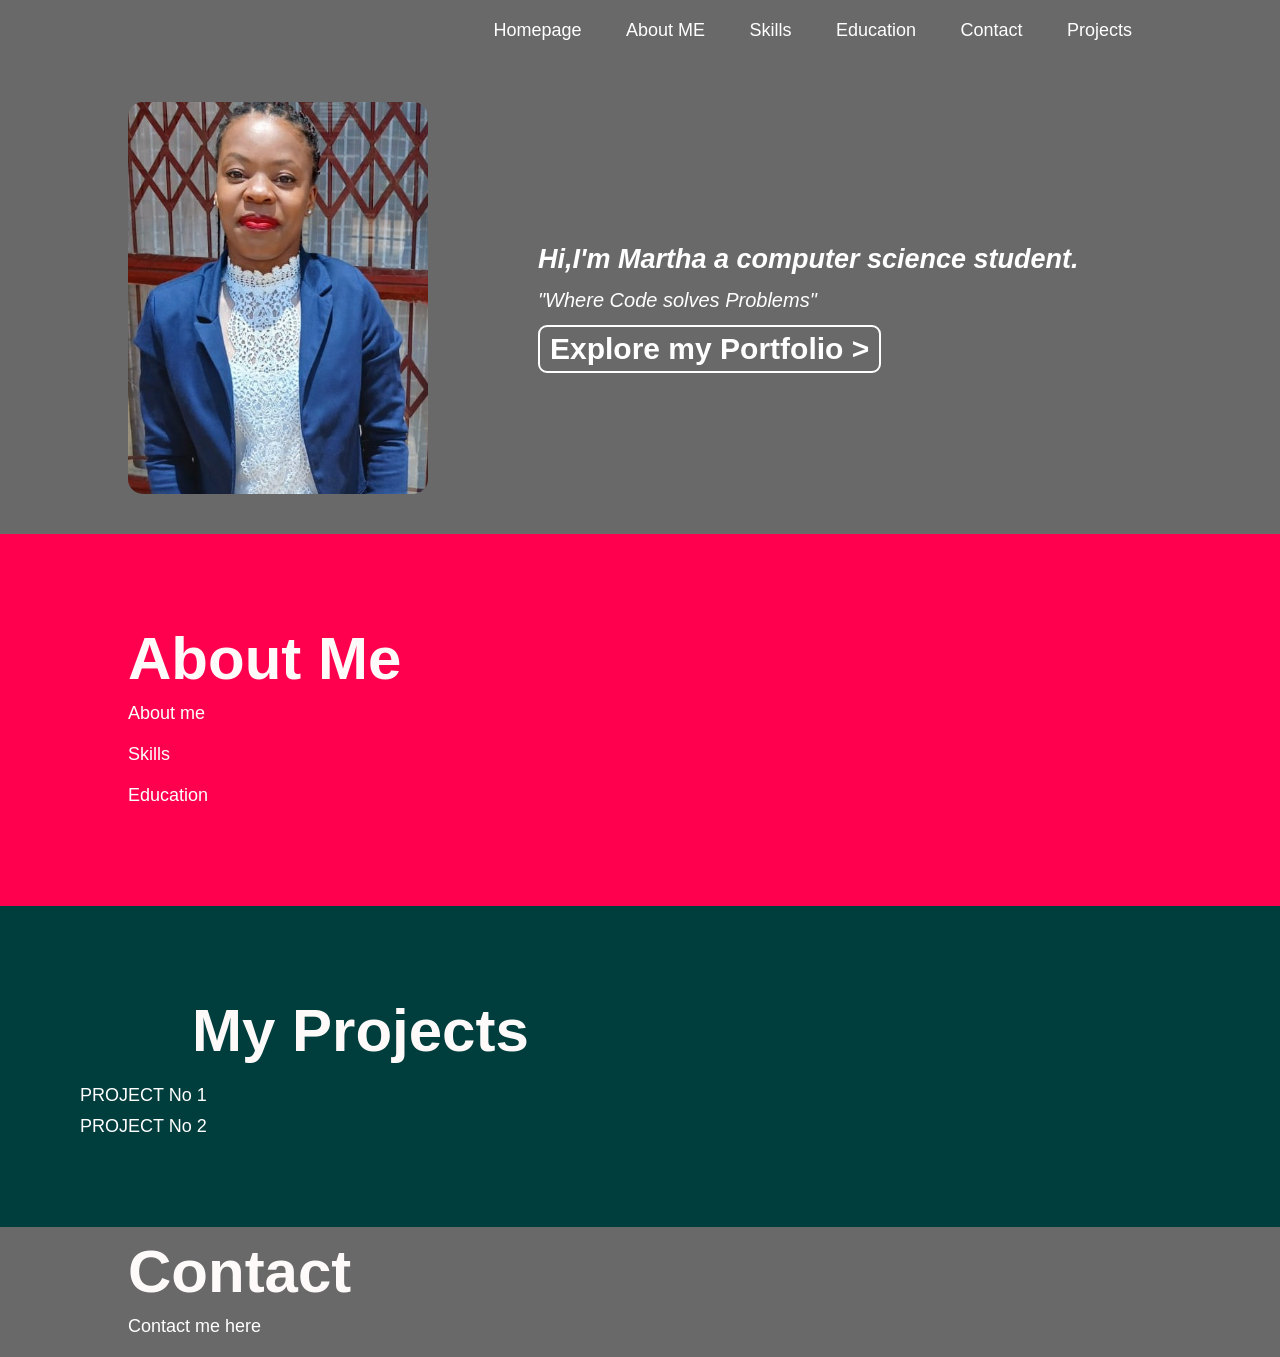
<file: index.html>
<!DOCTYPE html>
<html lang="en">
<head>
    <meta charset="UTF-8">
    <meta name="viewport" content="width=device-width, initial-scale=1.0">
    <title>Martha| Personal Portfolio</title>
 <link rel="stylesheet" href="projectstyle.css">
 <link rel="stylesheet" href="https://cdnjs.cloudflare.com/ajax/libs/font-awesome/6.0.0/css/all.min.css">

</head>
<body>
    <div id="header">
        <div class="container">
            <nav>
                
                <ul>
                    <li><a href="#">Homepage</a></li>
                    <li><a href="#about">About ME</a></li>
                    <li><a href="#Skills" onclick="opentab('Skills')">Skills</a></li>
                    <li><a href="#Education" onclick="opentab('Education')">Education</a></li>
                    
                    <li><a href="#Contact-section" onclick="opentab('Contact')">Contact</a></li>
                    <li><a href="#Projects-section" onclick="opentab('Projects')">Projects</a></li>
                </ul>
            </nav>
            <div class="header-text">
                <img src="picture2.jpeg" alt="Martha's headshot" class="profile-photo">
                <div class="header-info">
                    <h3>Hi,I'm <span>Martha</span> a computer science student.</h3>
                
                <p class="tagline">"Where Code solves Problems"</p>
                <ul>
                    <li><a href="#about" class="btn">Explore my Portfolio ></a> </li>
                </ul>
            

                </div>
               
                
            </div>
            
            
        </div>
    </div>
    <div id="about">
        <div class="container">
            <div class="row">
                 <div class="about-col-2">
                    <h1 class="sub-title"> About Me</h1>
                    <div class="tab-titles">
                        <p class="tab-links active-link" onclick="opentab('About Me')">About me</p>
                         </div>
                    <div class="tab-contents a"id="About Me">
                        <p> I am a Computer Science student that has a strong interest in  programming and 
                        enjoy solving problems through programming since i have a knowledge in programming languages such as Java and C++.I continually 
                        strive to learn and improve my skils to become a professional developer in the future. </p>
                     </div>
                    
                       <div class="tab-titles">
    
                        <p class="tab-links" onclick="opentab('Skills')">Skills</p>
                     </div>
 <div class="tab-contents " id="Skills">
                        <ul style="margin-top: 0; padding-top: 0;">
                                <li><span>Java Programming</span><br>Developing programs  and solving problems using java code</li>
                                <li><span>C++ Programming</span><br>Basic knowledge of writing and understanding C++ programs</li>
                            </ul>

                    </div>
                    <div class="tab-titles">
                            <p class="tab-links " onclick="opentab('Education')">Education</p>
                        
                        </div>
                        <div class="tab-contents "id="Education">
                            <ul>
                                <li><span>Bachelor of Science in Computer Science</span><br>(in progress)|University of Venda|2025-Present</li>
                                <li><span>Grade12(Natinal Senior Certificate)</span> <br>Makgoka High School|2023</li>

                            </ul>

                        </div>
 </div>
                        
                     </div>
        </div>
    </div>

    <div id="Projects-section" >
        <div class="container">
            <h1 class="sub-title">My Projects</h1>
            
            </div>
            <div class="project-list">
                <div class="tab-titles"> 
                    <p class="tab-links"onclick="opentab('Project 1')">PROJECT No 1</p>    
                </div>
                <div class="tab-contents " id="Project 1">
                    <h2>Student Management App</h2>
                    
                <p><strong>Description:</strong>This application was develepod for a certain college to manage student records,including capturing,searching,and deleting student data based on an Age validaton.Since the App had to have age restriction of equal or greater than 16.</p>
                <p><strong>Toolsused:</strong>Vs code,Java, OOP principles(ENCAPSULATION and ABSTRSCTION),Array Lists.</p>
              </div>
              <div class="tab-titles">
                <p class="tab-links"onclick="opentab('Project 2')">PROJECT No 2</p>
              </div>

              <div class="tab-contents" id="Project 2">
                <h2>Account Balance Manager App</h2>
                
                <p><strong>Description</strong>This App was to manage money in a bank system by tracking the users balance and updating it when money is withdrawn or deposited.This was basically to see how i can manage users account balance by passing adresses to functions.</p>
                <p><strong>Toolsused:</strong> c++,pointers,Control structures(IF/ELSE)and Functions.</p>

              </div>
            </div>

            </div>
         
 <div id="Contact-section">
                    <div class="container">
                        <div class="row">
                            <div class="about-col-2">
                                <h1 class="sub-title">Contact</h1>
                                <div class="tab-titles">
                                    <p class="tab-links " onclick="opentab('Contact me here')">Contact me here</p>
                                     </div>
                                     <div class="tab-contents "id="Contact me here">
                                        <ul>
                                        <li><span style="color: white;">Email</span><a href="mailto:Matemamartha093@gmail.com"><i class="fa-solid fa-envelope"></i></a><br>Matemamartha093@gmail.com </li>
                                        <li></li>
                                        
                                        <li style="margin-top: 20px;"><span style="color: white;">Github.com</span><a href="https://github.com/matemamartha093-source"><i class="fa-brands fa-github"></i></a><br>matemamartha093-source</li>
                                        </ul>
                                        

                                     </div>
                                     

                                     </div>

                            </div>
                        </div>
                    </div>

                

 <script>
        var tablinks = document.getElementsByClassName("tab-links");
        var tabcontents = document.getElementsByClassName("tab-contents");
        
        function opentab(tabname){
            for(tablink of tablinks){
                tablink.classList.remove("active-link");
            }
           for(tabcontent of tabcontents){
                tabcontent.classList.remove("active-tab")
        }
        event.currentTarget.classList.add("active-link");
        document.getElementById(tabname).classList.add("active-tab");
  }
  function toggleContact(){
    var info =document.getElementById("contact-Info");
    if(Info.style.display ==="none" ){
        info.style.display="block";
    }else{
        info.style.display="none";
    }
  }

    

        
        
    </script>
</body>
</html>
</file>
<file: projectstyle.css>
*{

margin: 0;
padding: 0;
font-family: 'Poppins', sans-serif ;
box-sizing: border-box;
}
body{
background: dimgrey;
color: #fff;
}
.profile-photo{
    width: 300px;
    height: auto;
 
    margin-bottom: 20px;
    display: block;
border-radius: 15px;
}

.tagline{
    font-size: 20px;
    margin-top: 10px;
    color: white;
    font-weight: 300;
    line-height: 1.5;
    font-style: italic;
}
.tagline li a{
    color: white;

}
.header-text li a:hover{
    color: lime;
    transition: 0.5s;
}
.header-info ul{
    list-style: none;
    padding: 0;
}
.btn{
    color: #fff;
    text-decoration: none;
    font-weight: bold;
    border: 2px solid #fff;
    padding: 5px 10px;
    border-radius: 9px;
    display: inline-flex ;
    margin-top: 10px;
}


.container{
    padding: 10px 10%;
}
nav{
    display: flex;
    align-items: center;
    justify-content: flex-end;
    flex-wrap: wrap;
}


nav ul li{ 
    display: inline-block;
    list-style: none;
    margin: 10px 20px;
}
nav ul li a{
    color: #fff;
text-decoration: none;
font-size: 18px;
position: relative;
}
nav ul li a::after{
    content: '';
    width: 0%;
    height: 3px;
    background:lime;
    position: absolute;
    left: 0;
    bottom: -6px;
    transition: 0.5s;
}
nav ul li a:hover::after{
    width: 100%;
}
.header-text{
    margin-top: 5%;
    font-size: 30px;
    display: flex;
    align-items: center;
    margin-bottom: 10px;
    gap: 110px;
}


.header-text h1{
    font-size: 60px;
    margin-top: 20px;

}
.header-text h1 span{
    
font: bold;
 font-style: italic;
 font-display: fallback;

}
.header-text h3{
    font-size: 27px;
    display: block;
    font-style: oblique;
   
}

#about {
 padding: 80px 0;
 color: #fff;
 background: #ff004f;
}
.row{
    display: flex;
    justify-content: space-between;
    flex-wrap: wrap;
}
.about-col-1{
    flex-basis: 35%;

}
.about-col-1 img{
    width: 100%;
    border-radius: 15px;

}
.about-col-2{
    flex-basis: 60%;
    display: flex;
    flex-direction: column;
    align-items: flex-start;
    text-align: left;
}
.sub-title{
    font-size: 60px;
     font-weight: 550;
     color: rgb(255, 250, 250);
}
.tab-titles{
    display: flex;
    margin: 10px 0 10px;
    
}
.tab-links{
    margin-right: 50px;
    font-size: 18px;
    font-weight: 500;
    cursor: pointer;
    position: relative;

}
.tab-links::after{
    content: '';
    width: 0;
    height: 3px;
    background: lime;
    position: absolute;
    left: 0;
    bottom: -8px;
    transition: 0.5s;
}
.tab-links.active-link ::after{
width: 100%;
}
.tab-links:hover::after{
    width: 100%;
}
.tab-contents ul li{
    list-style: none;
    margin: 5px 0;
    padding: 0;
    margin-top: 5px;
    
}
.tab-contents ul li span{
    color: lime;
    font-size: 14px;
    font-weight: 600;
}
.tab-contents{
    display: none;
    clear:both;
    width: 100%;
    margin-top: 0;
}
.tab-contents.active-tab{
    display: block;
}
#contact-section{
    padding: 60px;
    border-top: 1px solid #333;
}
#contact-section .sub-title{
    cursor:pointer;
    color: lime;
    margin-bottom: 20px;
    font-size: 30px;
    font-weight: 600;
}
#contact-info p{
    font-size: 18px;
    margin: 10px 0;
    color: #ababab;
}
.social-icons a{
    text-decoration: none;
    color: #fff;
    font-size: 40px;
    display: inline-block;
    margin-top: 15px;
}

#Projects-section{
    background: #003d3d; 
    padding: 80px;
    color: #fff;

}
</file>
